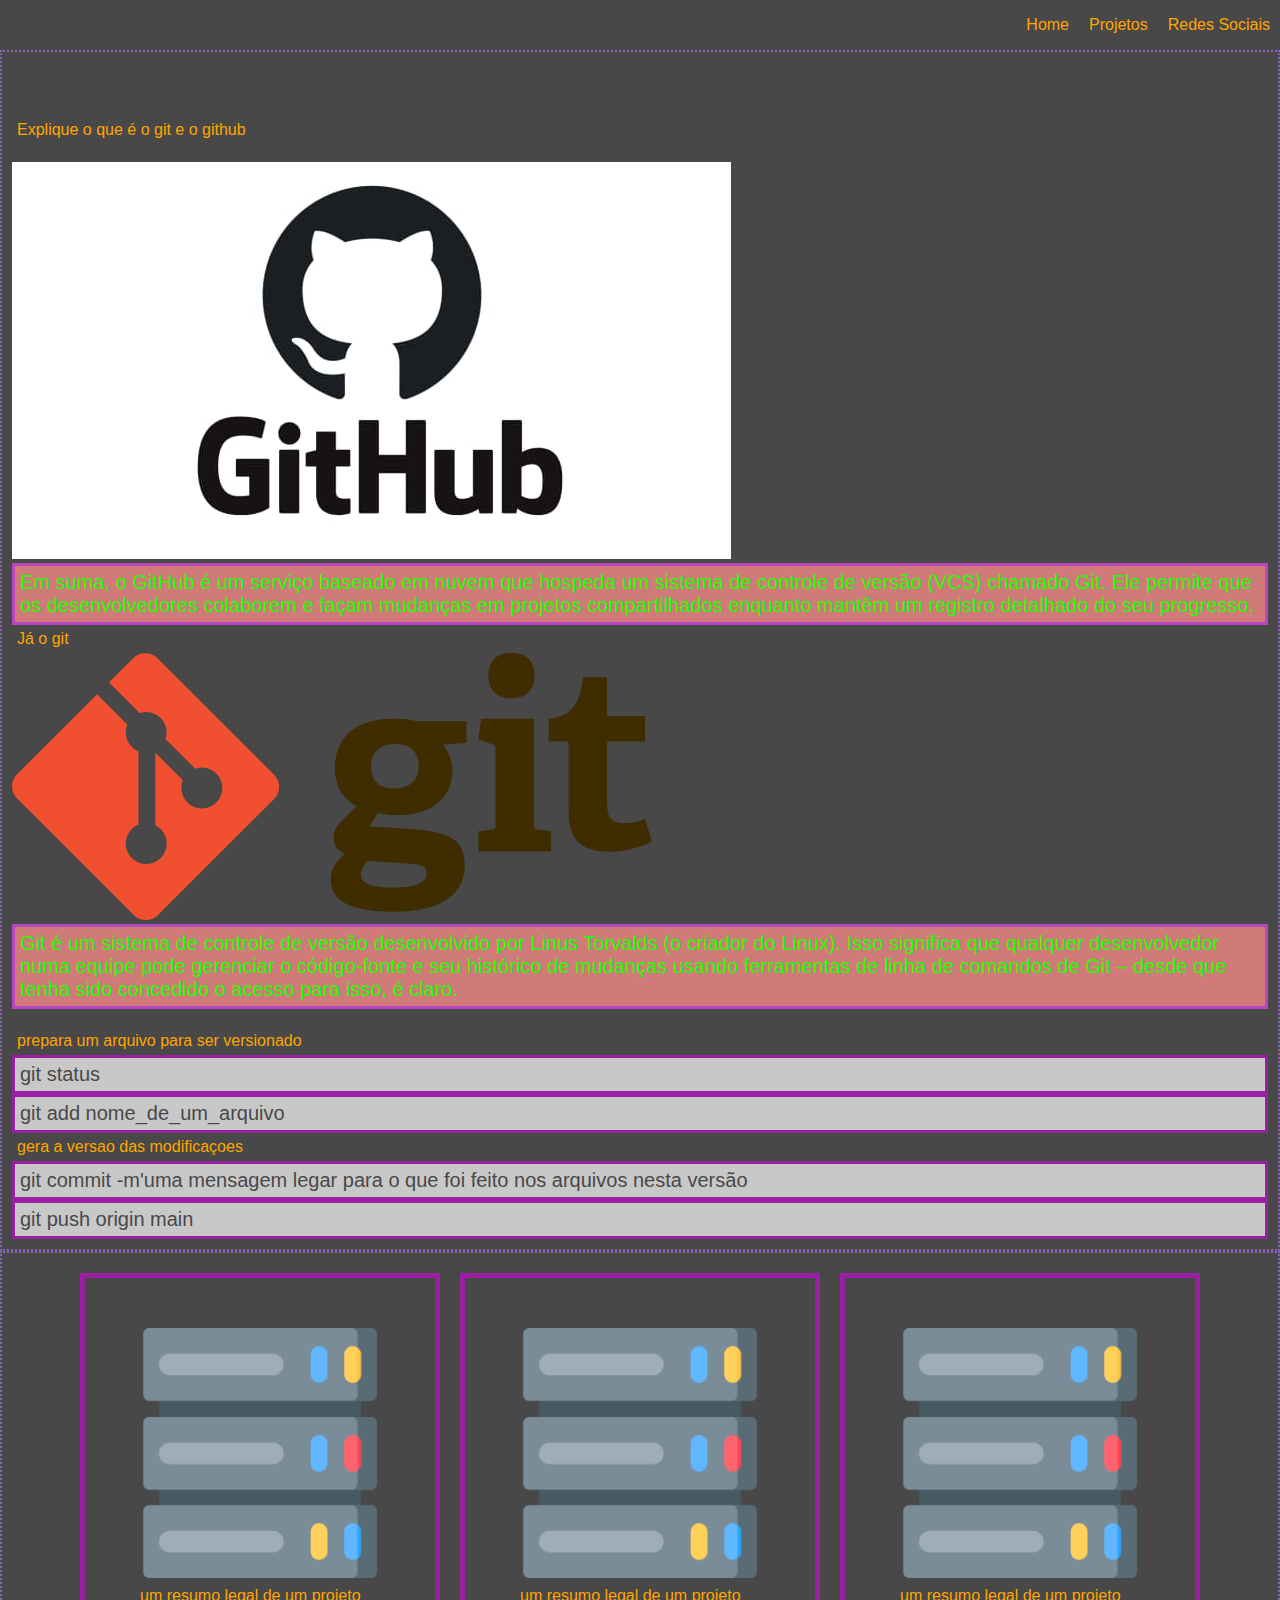
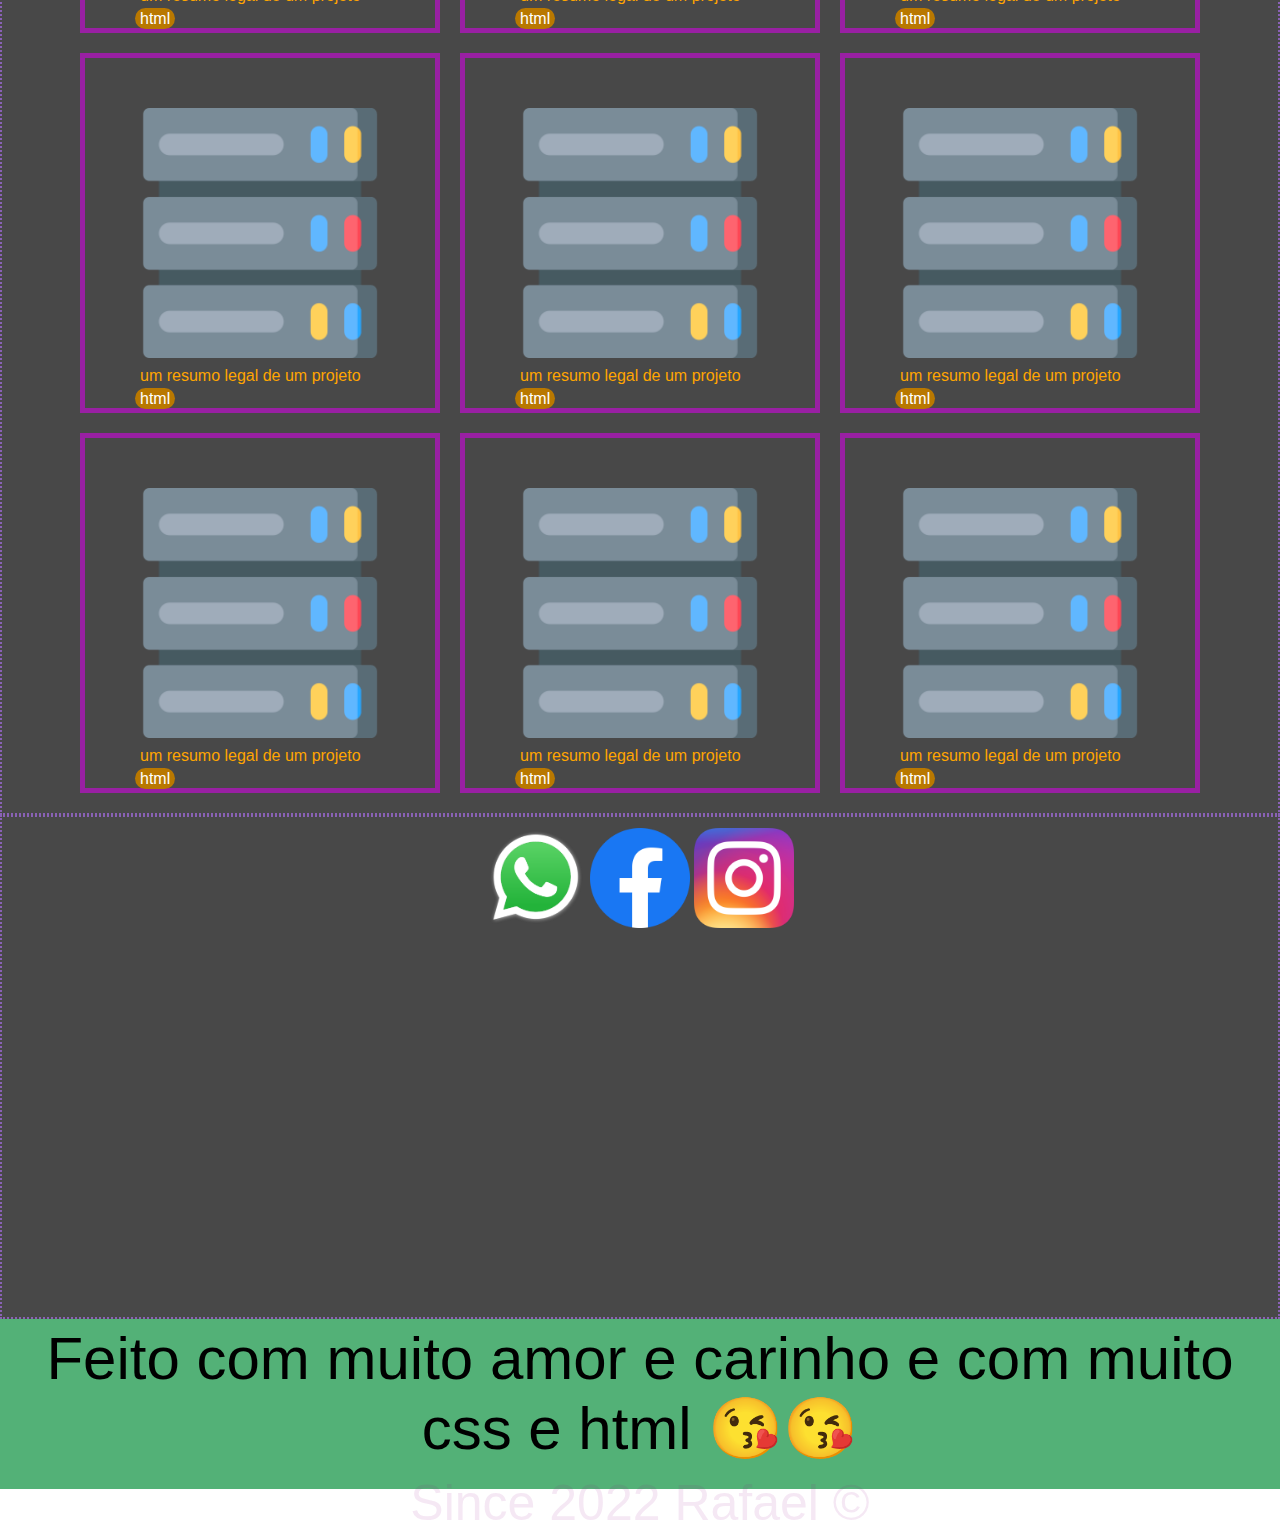
<file: index.html>
<!DOCTYPE html>
<html lang="en">
<head>
    <meta charset="UTF-8">
    <meta http-equiv="X-UA-Compatible" content="IE=edge">
    <meta name="viewport" content="width=device-width, initial-scale=1.0">
    <title>Meu site pessoal</title>
    <link 
    href="./assets/css/meu_estilo.css"
    type="text/css"
    rel="stylesheet"
    >
</head>
<body>
    <nav>
        <li><a href="#home">Home</a></li>
        <li><a href="#projetos">Projetos</a></li>
        <li><a href="#redes_sociais">Redes Sociais</a></li>
    </nav>
    <div class="conteudo">
        <section id="home">
            <br><br><br>
            <p>Explique o que é o git e o github</p>  
            <br><img src="assets/img/GitHub.jpg"><br>
            <p class="comando-sobre">
                
                Em suma, o GitHub é um serviço baseado em nuvem que hospeda um sistema de controle de versão (VCS) chamado Git. Ele permite que os desenvolvedores colaborem e façam mudanças em projetos compartilhados enquanto mantêm um registro detalhado do seu progresso.
            </p>
            <p> Já o git</p><img src="assets/img/640px-Git-logo.svg.png">
            <p class="comando-sobre">
                
                Git é um sistema de controle de versão desenvolvido por Linus Torvalds (o criador do Linux). Isso significa que qualquer desenvolvedor numa equipe pode gerenciar o código-fonte e seu histórico de mudanças usando ferramentas de linha de comandos de Git – desde que tenha sido concedido o acesso para isso, é claro.
            </p>
            <br>
            <p> prepara um arquivo para ser versionado</p>
            <p class="comando-git">
                git status
            </p>
            <p class="comando-git">
                git add nome_de_um_arquivo
            </p>
            <p>gera a versao das modificaçoes</p>
            <p class="comando-git">
                git commit -m'uma mensagem legar para o que foi feito nos arquivos nesta versão
            </p>
            <p class="comando-git">
                git push origin main
            </p>
        </section>
        <section id="projetos">
            <div class="projeto"> <img src="assets/img/3208726.png" alt="">
                <div>
                    <p>um resumo legal de um projeto</p>
                    <div class="labels">
                        <span>html</span>
                    </div>
                </div>
            </div>
            <div class="projeto"> <img src="assets/img/3208726.png">
                <div>
                    <p>um resumo legal de um projeto</p>
                    <div class="labels">
                        <span>html</span>
                    </div>
                </div>
            </div>
            <div class="projeto"> <img src="assets/img/3208726.png">
                <div>
                    <p>um resumo legal de um projeto</p>
                    <div class="labels">
                        <span>html</span>
                    </div>
                </div>
            </div>
            <div class="projeto"> <img src="assets/img/3208726.png">
                <div>
                    <p>um resumo legal de um projeto</p>
                    <div class="labels">
                        <span>html</span>
                    </div>
                </div>
            </div>
            <div class="projeto"> <img src="assets/img/3208726.png">
                <div>
                    <p>um resumo legal de um projeto</p>
                    <div class="labels">
                        <span>html</span>
                    </div>
                </div>
            </div>
            <div class="projeto"> <img src="assets/img/3208726.png">
                <div>
                    <p>um resumo legal de um projeto</p>
                    <div class="labels">
                        <span>html</span>
                    </div>
                </div>
            </div>
            <div class="projeto"> <img src="assets/img/3208726.png">
                <div>
                    <p>um resumo legal de um projeto</p>
                    <div class="labels">
                        <span>html</span>
                    </div>
                </div>
            </div>
            <div class="projeto"> <img src="assets/img/3208726.png">
                <div>
                    <p>um resumo legal de um projeto</p>
                    <div class="labels">
                        <span>html</span>
                    </div>
                </div>
            </div>
            <div class="projeto"> <img src="assets/img/3208726.png">
                <div>
                    <p>um resumo legal de um projeto</p>
                    <div class="labels">
                        <span>html</span>
                    </div>
                </div>
            </div>
            

        </section>
        
        <section id="redes_sociais">
            <center>
                <a href="https://pt-br.facebook.com/FaculdadeSenacJoinville/">
                    <img src="assets/img/whatsImg.webp" class="logos">
                </a>
                <a href="https://pt-br.facebook.com/FaculdadeSenacJoinville/">
                    <img src="assets/img/faceImg.webp" class="logos">
                </a>
                <a href="https://www.instagram.com/senacjoinville/">
                    <img src="assets/img/instaImg.webp" class="logos">
                </a>
            </center>
    </section>
    </div>
    <footer>
       <div class="rodapeassunto">
                <p >Feito com muito amor e carinho  e com muito css e html 😘😘</p> 
                <p class="since">Since 2022 Rafael ©</p> 
        </div>
    </footer>
</body>
</html>
</file>
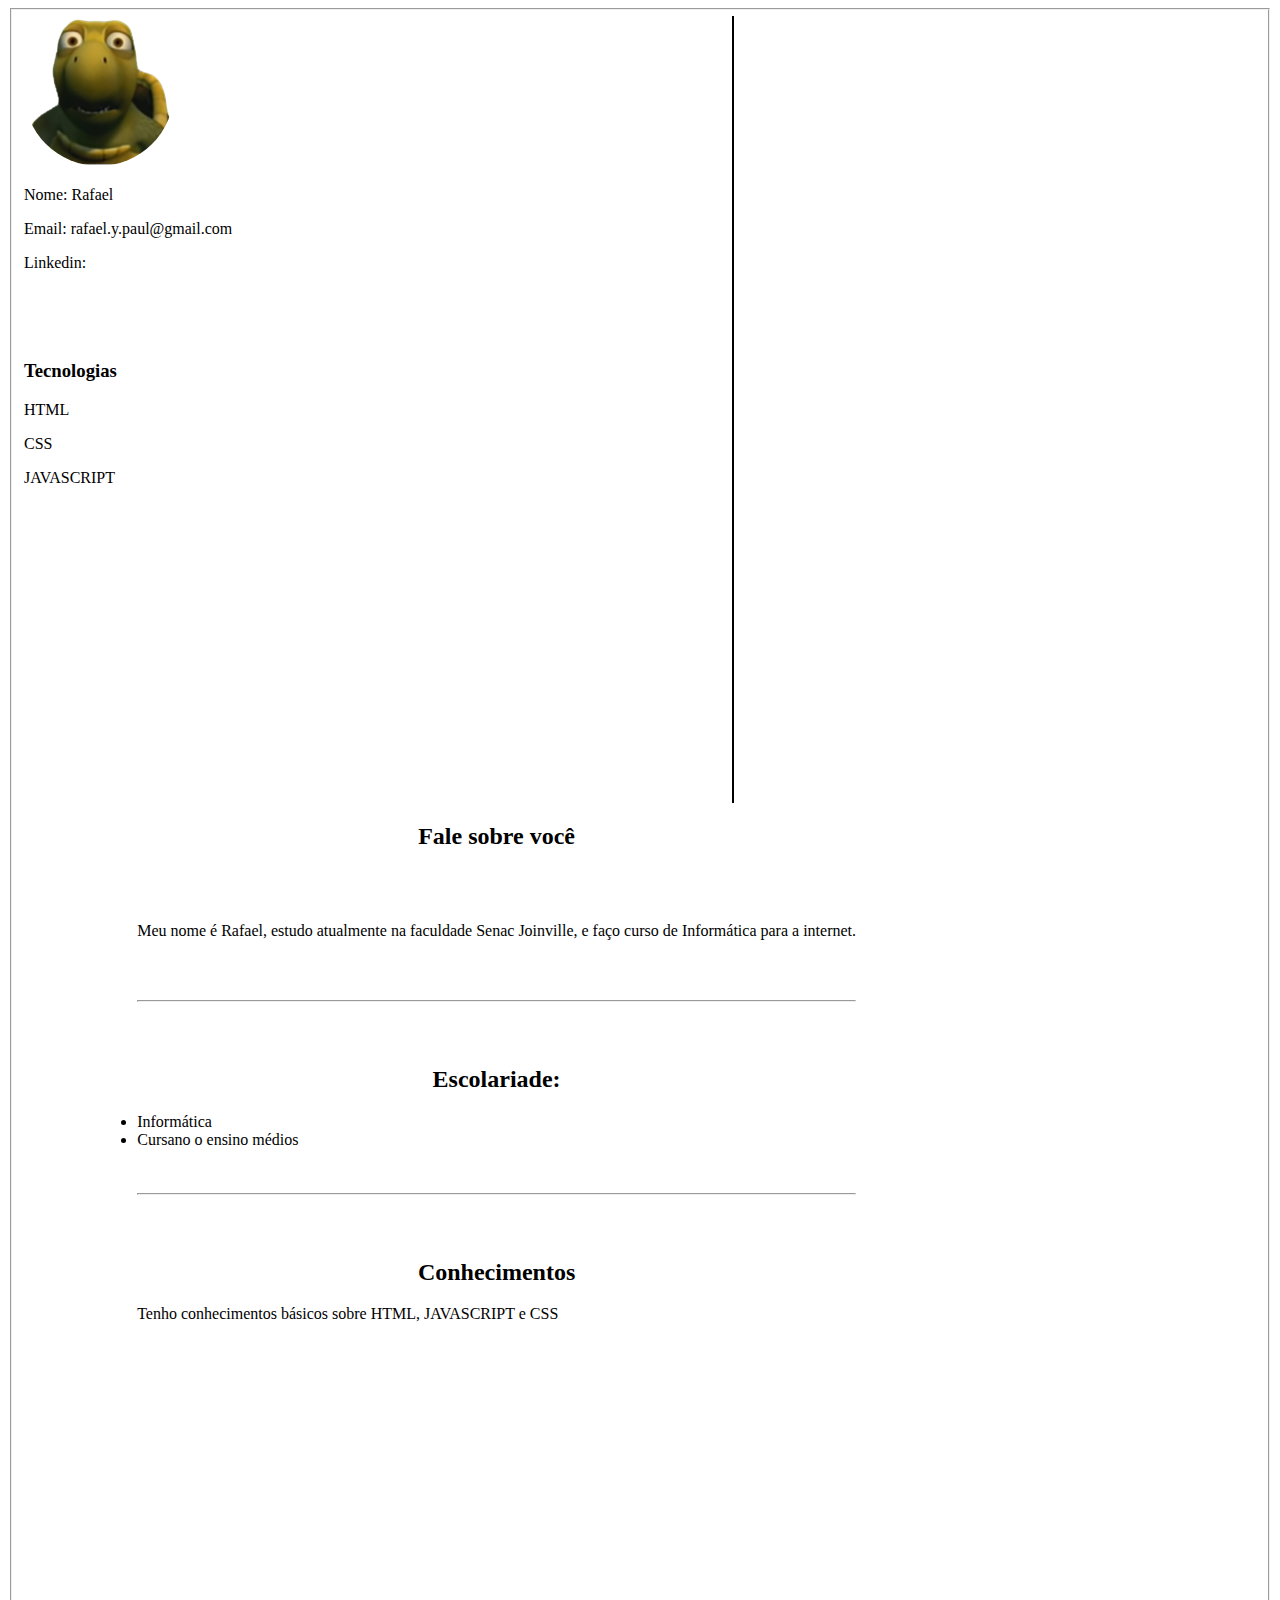
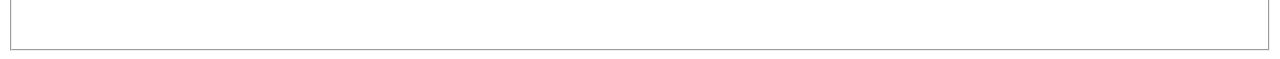
<file: exercicio.html>
<!DOCTYPE html>
<html lang="pt-br">


<head>
    <meta charset="UTF-8">
    <meta http-equiv="X-UA-Compatible" content="IE=edge">
    <meta name="viewport" content="width=device-width, initial-scale=1.0">
    <link rel="stylesheet" href="assets/css/estiloCurriculo.css">
    <title>Curriculo</title>


</head>


<body>
    <fieldset>
        <div class="esquerda">
            <img src="assets/img/HUH-PNG.png" alt="imagem aleatória do projeto" class="img">
            <p>Nome: Rafael</p>
            <p>Email: rafael.y.paul@gmail.com</p>
            <p>Linkedin:</p>
            <br> <br> <br>
            <h3>Tecnologias</h3>
            <p>HTML</p>
            <p>CSS</p>
            <p>JAVASCRIPT</p>
        </div>
        <div class="direita">
            <center>
                <h2>Fale sobre você</h2>
            </center>
            <br><br>
            <p>Meu nome é Rafael, estudo atualmente na faculdade Senac Joinville, e faço curso de Informática para a
                internet.</p>
            <br><br>
            <hr>
            <br><br>
            <center>
                <h2>Escolariade:</h2>
            </center>

            <li>Informática</li>
            <li>Cursano o ensino médios</li>
            <br><br>
            <hr>
            <br><br>
            <center>
                <h2>Conhecimentos</h2>
            </center>
            <p>Tenho conhecimentos básicos sobre HTML, JAVASCRIPT e CSS</p>


        </div>


    </fieldset>
</body>


</html>
</file>
<file: assets/css/meu_estilo.css>
*{
    font-family: 'Montserrat', sans-serif;
    margin: 0;
    padding: 0;
}
nav {
    height: 50px;
    background-color: #484848;
    color: #c8c8c8;
    display: flex;
    align-items: center;
    justify-content: end;
    list-style-type: none;
    overflow: hidden;
    position: fixed; 
    top: 0; 
    width: 100%; 
}
nav li{
 padding: 10px;
}
a {
    text-decoration: none;
    color: orange
}

a:hover{
    color: #8961b5;
}
section{
    min-height: 480px;
    background-color: #484848;
    color:orange;
    padding: 10px;
    border: 2px dotted #8961b5
}

.comando-git{
    padding: 5px;
    font-size: 1.25rem;
    border: 3px solid #9920a3;
    background-color: #c9c8c8;
    color: #484848;
}

.comando-sobre
{
    padding: 5px;
    font-size: 1.25rem;
    border: 3px solid #b446be;
    background-color: #d17a7a;
    color: #1eff00;
}

p{
    padding: 5px;
}


.conteudo{
    margin-top: 50px;
}


#projetos{
    display: flex;
    align-items: center;
    justify-content: center;
    flex-wrap: wrap;
}


.projeto{
    height: 250px;
    width: 250px;
    border: #9920a3 solid 5px;
    margin: 10px;
    padding: 50px;
}


.projeto>img{
    width: 100%;
}

.labels span{
    color: white;
    background-color: rgb(185, 120, 0);
    border-radius: 100px;
    padding: 2px 5px;
}

.logos
{
    width: 100px;
}
footer
{
    background-color: #0c913fb4;
    height: 170px;
}
.rodapeassunto
{
    font-size: 60px;
    text-align: center;
}
.since 
{
    font-size: 50px;
    color: #960e8b18;
}
</file>
<file: assets/css/estiloCurriculo.css>
.img{
    border-radius: 70%;
    width: 150px ;
    height: 150px;
    
}


.esquerda{
    float: left;
    padding-right: 500px;
    border-right: black solid 2px;
    padding-bottom: 300px;
}


.direita{
   
    float: right;
   margin-right: 400px;
    padding-bottom: 300px;
}
</file>
